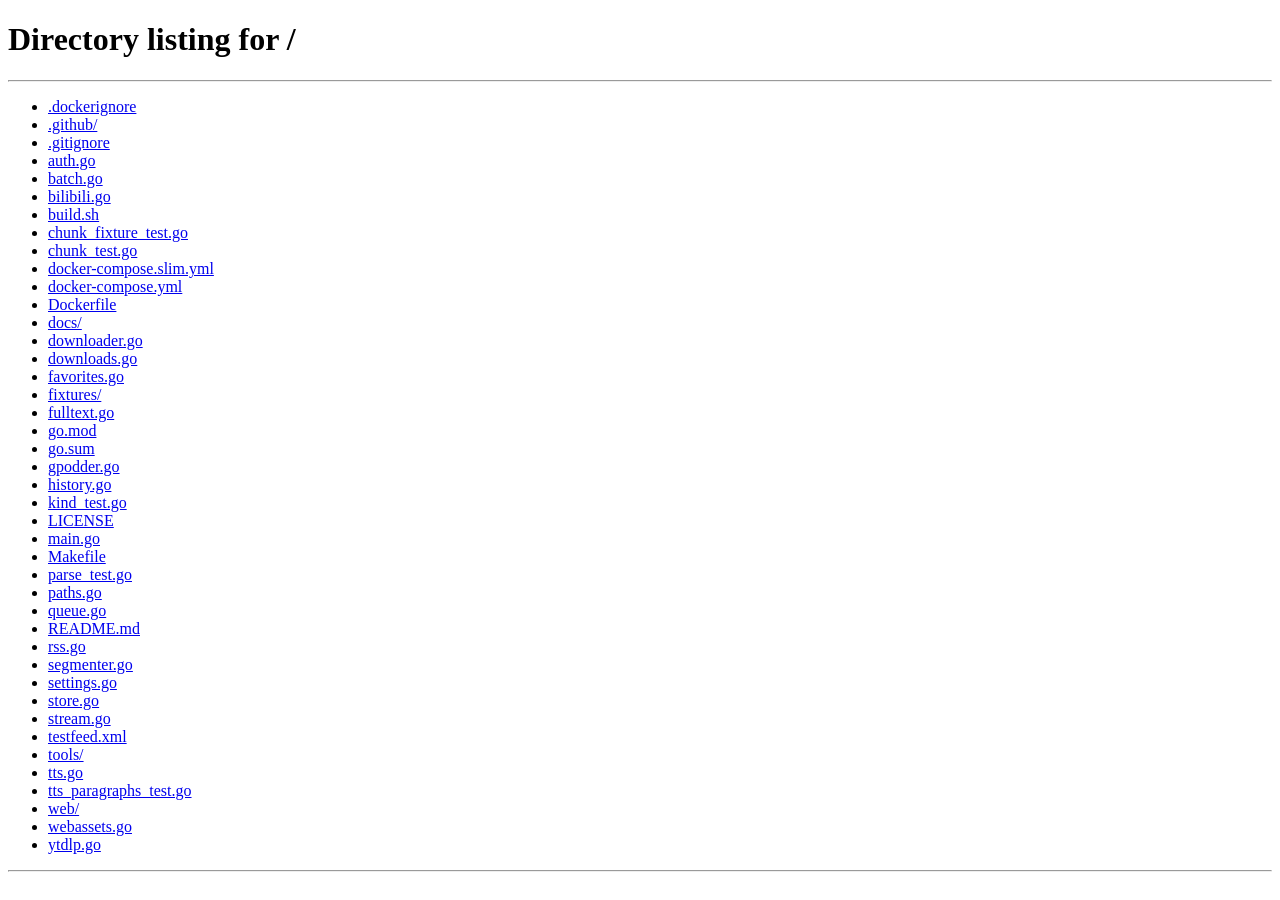
<file: web/feeds.html>
<!doctype html>
<html lang="zh-CN">
<head><meta charset="utf-8"><title>Lastcast</title>
<link rel="icon" href="/favicon.svg" type="image/svg+xml">
<script>location.replace("/#/feeds");</script>
</head>
<body><p style="font-family:sans-serif">Lastcast → <a href="/#/feeds">/#/feeds</a></p></body>
</html>
</file>
